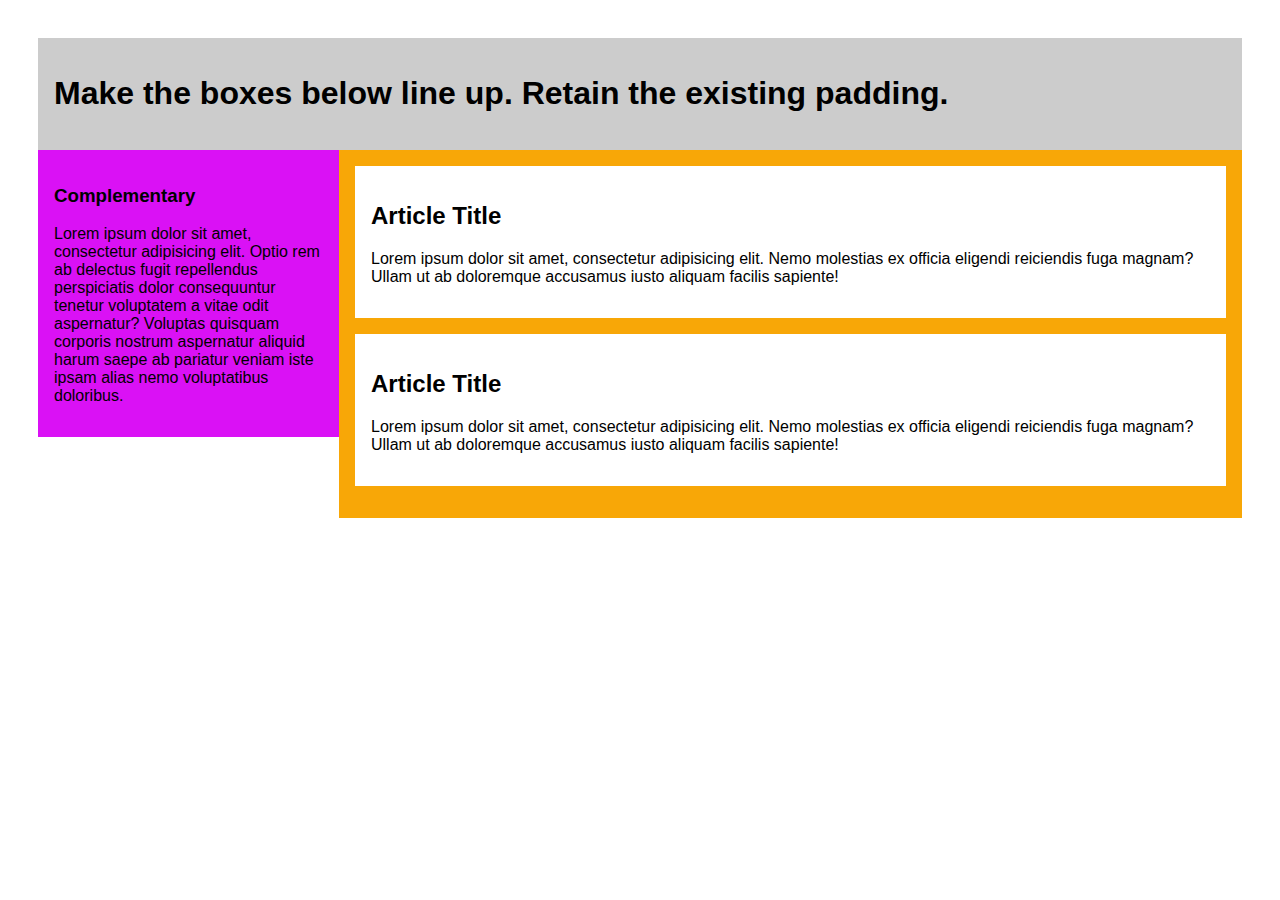
<file: 1-layout/index.html>
<!DOCTYPE html>
<html>
<head>
	<meta charset='UTF-8'><meta name="robots" content="noindex">
	<title>Page Layout</title>
	<link rel="stylesheet" type="text/css" href="styles/style.css">
</head>
<body>
	<main>
	  <header>
		 <h1>Make the boxes below line up. Retain the existing padding.</h1>
	  </header>
	  <aside>
		 <div class="module">
		   <h3>Complementary</h3>
		   <p>Lorem ipsum dolor sit amet, consectetur adipisicing elit. Optio rem ab delectus fugit repellendus perspiciatis dolor consequuntur tenetur voluptatem a vitae odit aspernatur? Voluptas quisquam corporis nostrum aspernatur aliquid harum saepe ab pariatur veniam iste ipsam alias nemo voluptatibus doloribus.</p>
		 </div>
	  </aside>
	  <section>
		 <article>
		   <h2>Article Title</h2>
		   <p>Lorem ipsum dolor sit amet, consectetur adipisicing elit. Nemo molestias ex officia eligendi reiciendis fuga magnam? Ullam ut ab doloremque accusamus iusto aliquam facilis sapiente!</p>
		 </article>
		 <article>
		   <h2>Article Title</h2>
		   <p>Lorem ipsum dolor sit amet, consectetur adipisicing elit. Nemo molestias ex officia eligendi reiciendis fuga magnam? Ullam ut ab doloremque accusamus iusto aliquam facilis sapiente!</p>
		 </article>
	  </section>
	</main>
</body>
</html>
</file>
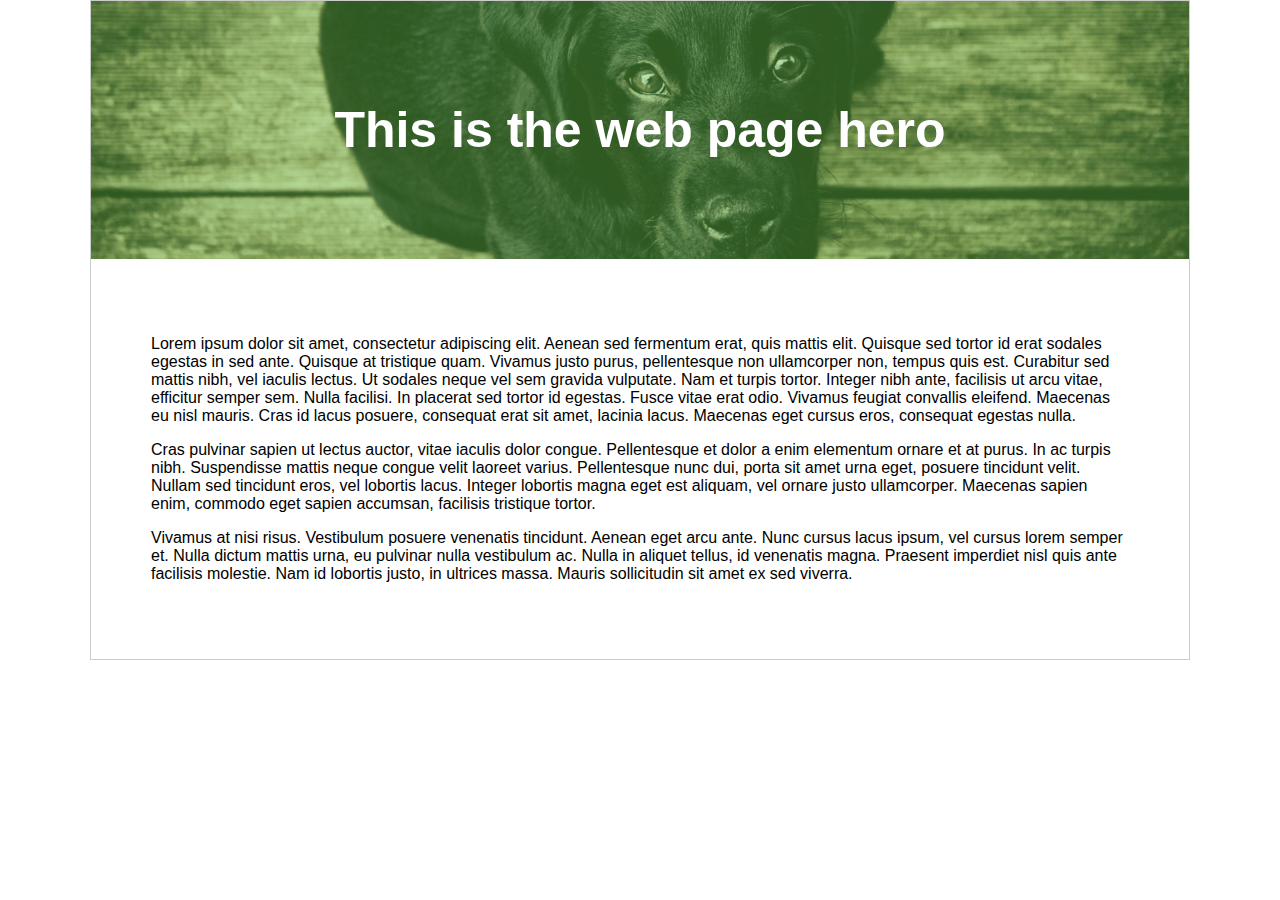
<file: 2-hero/index.html>
<!DOCTYPE html>
<html>
<head>
  <meta charset='UTF-8'>
  <meta name="robots" content="noindex">
  <meta name="viewport" content="width=device-width, initial-scale=1">
  <title>Page Hero</title>
  <link rel="stylesheet" type="text/css" href="styles/style.css">
</head>
<body>
  <div class="wrapper">
    <div class="hero">
      <h1>This is the web page hero</h1>
    </div>
    <div class="content">
      <p>Lorem ipsum dolor sit amet, consectetur adipiscing elit. Aenean sed fermentum erat, quis mattis elit. Quisque sed tortor id erat sodales egestas in sed ante. Quisque at tristique quam. Vivamus justo purus, pellentesque non ullamcorper non, tempus
        quis est. Curabitur sed mattis nibh, vel iaculis lectus. Ut sodales neque vel sem gravida vulputate. Nam et turpis tortor. Integer nibh ante, facilisis ut arcu vitae, efficitur semper sem. Nulla facilisi. In placerat sed tortor id egestas. Fusce
        vitae erat odio. Vivamus feugiat convallis eleifend. Maecenas eu nisl mauris. Cras id lacus posuere, consequat erat sit amet, lacinia lacus. Maecenas eget cursus eros, consequat egestas nulla.</p>
      <p>Cras pulvinar sapien ut lectus auctor, vitae iaculis dolor congue. Pellentesque et dolor a enim elementum ornare et at purus. In ac turpis nibh. Suspendisse mattis neque congue velit laoreet varius. Pellentesque nunc dui, porta sit amet urna eget,
        posuere tincidunt velit. Nullam sed tincidunt eros, vel lobortis lacus. Integer lobortis magna eget est aliquam, vel ornare justo ullamcorper. Maecenas sapien enim, commodo eget sapien accumsan, facilisis tristique tortor.</p>
      <p>Vivamus at nisi risus. Vestibulum posuere venenatis tincidunt. Aenean eget arcu ante. Nunc cursus lacus ipsum, vel cursus lorem semper et. Nulla dictum mattis urna, eu pulvinar nulla vestibulum ac. Nulla in aliquet tellus, id venenatis magna. Praesent
        imperdiet nisl quis ante facilisis molestie. Nam id lobortis justo, in ultrices massa. Mauris sollicitudin sit amet ex sed viverra.</p>
    </div>
  </div>
  <script src="https://ajax.googleapis.com/ajax/libs/jquery/3.2.1/jquery.min.js"></script>
  <script src="js/scripts.js"></script>
</body>
</html>
</file>
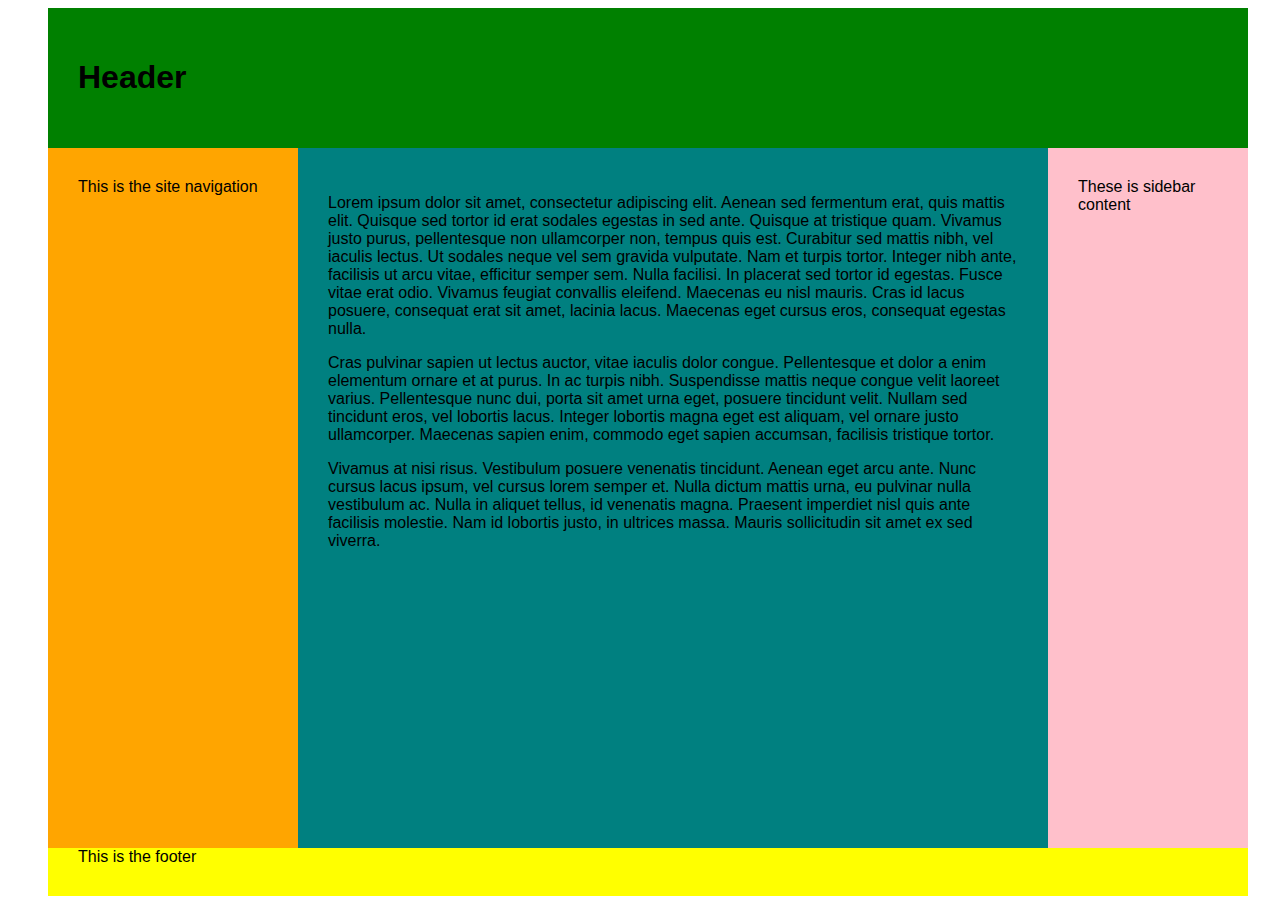
<file: 3-content-order/index.html>
<!DOCTYPE html>
<html>
<head>
  <meta charset='UTF-8'>
  <meta name="robots" content="noindex">
  <title>Content Order</title>
  <link rel="stylesheet" type="text/css" href="styles/style.css">
</head>
<body>
  <div class="wrapper">
    <div class="header">
      <h1>Header</h1>
    </div>
    <div class="main-content">
    <div class="content">
      <p>Lorem ipsum dolor sit amet, consectetur adipiscing elit. Aenean sed fermentum erat, quis mattis elit. Quisque sed tortor id erat sodales egestas in sed ante. Quisque at tristique quam. Vivamus justo purus, pellentesque non ullamcorper non, tempus
        quis est. Curabitur sed mattis nibh, vel iaculis lectus. Ut sodales neque vel sem gravida vulputate. Nam et turpis tortor. Integer nibh ante, facilisis ut arcu vitae, efficitur semper sem. Nulla facilisi. In placerat sed tortor id egestas. Fusce
        vitae erat odio. Vivamus feugiat convallis eleifend. Maecenas eu nisl mauris. Cras id lacus posuere, consequat erat sit amet, lacinia lacus. Maecenas eget cursus eros, consequat egestas nulla.</p>
      <p>Cras pulvinar sapien ut lectus auctor, vitae iaculis dolor congue. Pellentesque et dolor a enim elementum ornare et at purus. In ac turpis nibh. Suspendisse mattis neque congue velit laoreet varius. Pellentesque nunc dui, porta sit amet urna eget,
        posuere tincidunt velit. Nullam sed tincidunt eros, vel lobortis lacus. Integer lobortis magna eget est aliquam, vel ornare justo ullamcorper. Maecenas sapien enim, commodo eget sapien accumsan, facilisis tristique tortor.</p>
      <p>Vivamus at nisi risus. Vestibulum posuere venenatis tincidunt. Aenean eget arcu ante. Nunc cursus lacus ipsum, vel cursus lorem semper et. Nulla dictum mattis urna, eu pulvinar nulla vestibulum ac. Nulla in aliquet tellus, id venenatis magna. Praesent
        imperdiet nisl quis ante facilisis molestie. Nam id lobortis justo, in ultrices massa. Mauris sollicitudin sit amet ex sed viverra.</p>
    </div>
    <div class="navigation">
      This is the site navigation
    </div>

    </div>
    <div class="sidebar">
      These is sidebar content
    </div>
    <div class="footer">
      This is the footer
    </div>
  </div>
  <script src="https://ajax.googleapis.com/ajax/libs/jquery/3.2.1/jquery.min.js"></script>
  <script src="js/scripts.js"></script>

</body>
</html>
</file>
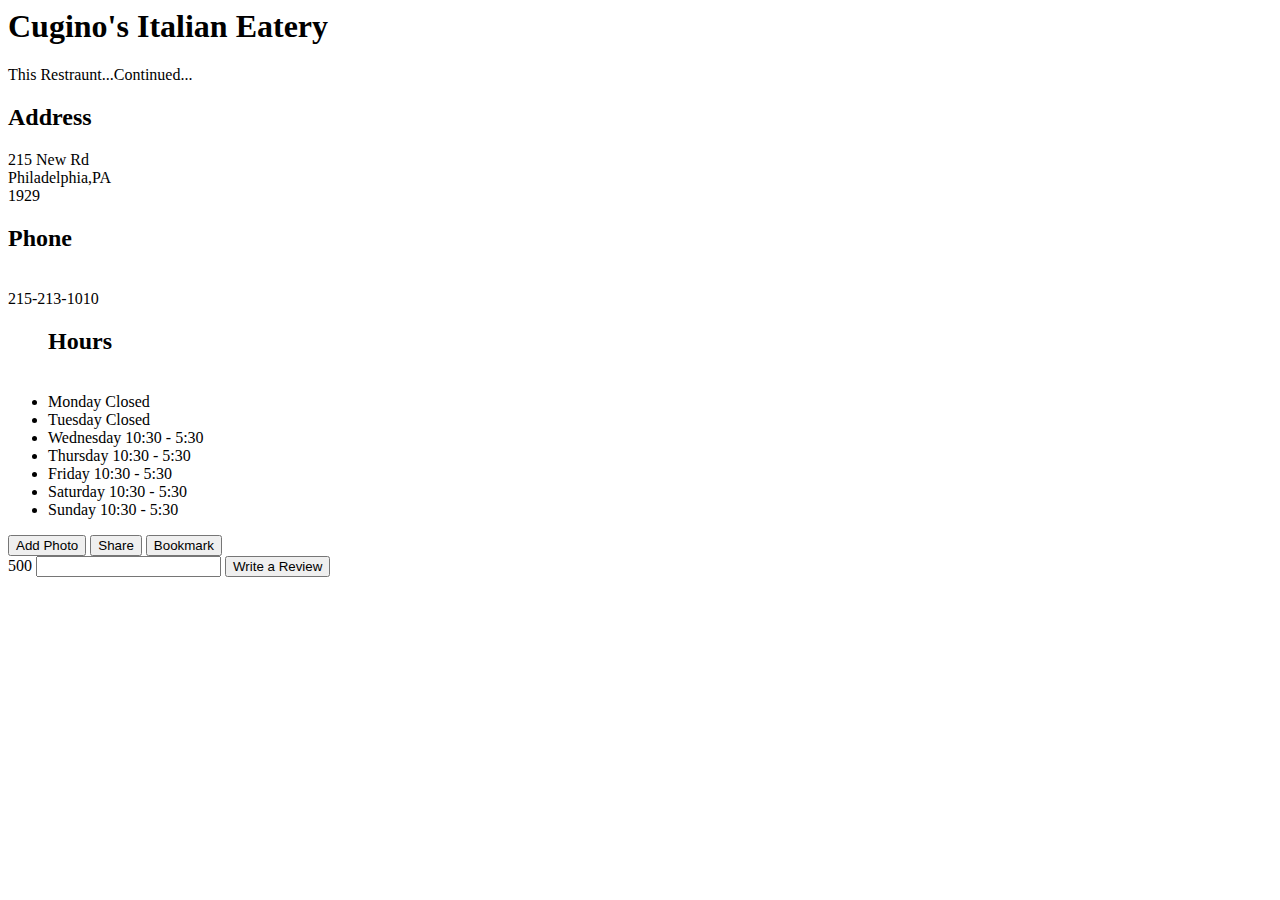
<file: 4-widget/index.html>
<html>
<body>
<main class="widget">
<header class="widget__header--bg-red"> <!-- Modifies element by changing backgroud to red, assumes the default title is not red-->
    <h1 class="widget__title--white">Cugino's Italian Eatery</h1> <!-- Modifies element by changing it white, assumes the default title is not white-->
    <p class="widget__description">This Restraunt...Continued...</p>
</header>
    <section class="widget__body">
        <div class="widget__details"><!-- Will float:left in the style-->
            <div class="widget__address">
                   <h2>Address</h2> <!-- I would assign styles to global h2 even in BEM -->
                    <span class="widget__info">215 New Rd<br/>Philadelphia,PA<br/>1929</span>
            </div>
            <div class="widget__phone">
                    <h2>Phone</h2><br/>
                    <span class="widget__info">215-213-1010</span>
            </div>
            <div class="widget__Openings">
                   <ul class="widget__list">
                       <h2>Hours</h2><br/>
                       <li class="widget__list-item"><span class="widget__list-label">Monday </span>Closed</li>
                       <li class="widget__list-item"><span class="widget__list-label">Tuesday </span>Closed</li>
                       <li class="widget__list-item"><span class="widget__list-label">Wednesday </span> 10:30 - 5:30</li>
                       <li class="widget__list-item"><span class="widget__list-label">Thursday </span> 10:30 - 5:30</li>
                       <li class="widget__list-item"><span class="widget__list-label">Friday </span> 10:30 - 5:30</li>
                       <li class="widget__list-item"><span class="widget__list-label">Saturday </span> 10:30 - 5:30</li>
                       <li class="widget__list-item"><span class="widget__list-label">Sunday </span> 10:30 - 5:30</li>
                   </ul>
            </div>
        </div>
        <div class="widget__user-options"><!-- Will float:left in the style-->
            <button class="widget__user-button--outer">Add Photo</button>
            <button class="widget__user-button--middle">Share</button>
            <button class="widget__user-button--outer">Bookmark</button>
        </div>
        <div class="widget__image-container">
            <img  class= "widget__image"/><!-- no src available -->
        </div>
    </section>
    <footer class="widget__footer">
        <div class="widget__reviews">
            <span class="widget__total-reviews">500</span>
            <input class="widget__review-stars">
            <button class="widget__review-button--red">Write  a Review</button>
        </div>
    </footer>
</main>
</body>
</html>
</file>
<file: 1-layout/styles/style.css>
body {
	padding: 30px;
	font-family: sans-serif;
}
header {
	background: #cccccc;
}
section {
	background: #f8a707;
	width: 75%;
	float: right;
	webkit-box-sizing: border-box; /* Safari/Chrome, other WebKit */
	-moz-box-sizing: border-box;    /* Firefox, other Gecko */
	box-sizing: border-box;
}
article {
	background: white;
	margin: 0 0 1rem 0;
}
aside {
	background: #da11f5;
	width: 25%;
	float: left;
}
header, article, section, .module {
	padding: 1rem;
}
</file>
<file: 2-hero/styles/style.css>
* {
    box-sizing: border-box;
}

body, html {
    height: 100%;
    width: 100%;
    margin: 0;
    padding: 0;
}

body {
    font-family: sans-serif;
}

.wrapper {
    max-width: 1100px;
    margin: 0 auto;
    border: 1px solid #ccc;
}

.content {
    padding: 60px;
}

.hero {
    width: 100%;
    opacity: 0;
    -webkit-transition: opacity 2s ease-in;
    -moz-transition: opacity 2s ease-in;
    -ms-transition: opacity 2s ease-in;
    -o-transition: opacity 2s ease-in;
    transition: opacity 2s ease-in;
    text-align: center;
    background: linear-gradient(
            rgba(103, 197, 72, 0.45),
            rgba(103, 197, 72, 0.45)),
    url('../images/large.jpg') no-repeat center center;
    -webkit-background-size: cover;
    -moz-background-size: cover;
    -o-background-size: cover;
    background-size: cover;
    z-index: 25;

}

.fade{
    opacity: 1;
}

.hero h1 {
    padding: 100px 0;
    font-size: 50px;
    -webkit-margin-after: 0em;
    -webkit-margin-before: 0em;
    color: white;
}



@media only  screen and (max-width: 960px) {
    .hero {
        background: linear-gradient(
                rgba(103, 197, 72, 0.45),
                rgba(103, 197, 72, 0.45)),
        url('../images/medium.jpg') no-repeat center center;
    }
}



@media only screen and (max-width: 768px) {
    .hero {
        background: linear-gradient(
                rgba(103, 197, 72, 0.45),
                rgba(103, 197, 72, 0.45)),
        url('../images/small.jpg') no-repeat center center;
    }
}
</file>
<file: 3-content-order/styles/style.css>
* {
    box-sizing: border-box;
}

html, body {
    width: 100%;
}

body {
    font-family: sans-serif;
}

.header,
.navigation,
.content,
.sidebar,
.footer {
    padding: 30px;
}

.header {
    background: green;
}

.navigation {
    background: orange;
}

.content {
    background: teal;
}

.sidebar {
    background: pink;
}

.footer {
    background: yellow;
}

.wrapper {
    max-width: 1200px;
    margin: 0 auto;
}

@media only screen and (max-width: 768px) {
    .header,
    .navigation,
    .content,
    .sidebar,
    .footer {
        width: 100%;
    }
}

@media only screen and (min-width: 768px) {

    .header, .footer {
        width: 100%;
    }

    .sidebar {
        width: 200px;
        float: right;
    }

    .content {
        display: inline-block;
    }

    .navigation {
        float: left;
    }

    .main-content {
        width: 100%;
        float: left;
        height: 700px;
    }

    .sidebar, .content,.navigation {
        height: 100%;
    }

}
</file>
